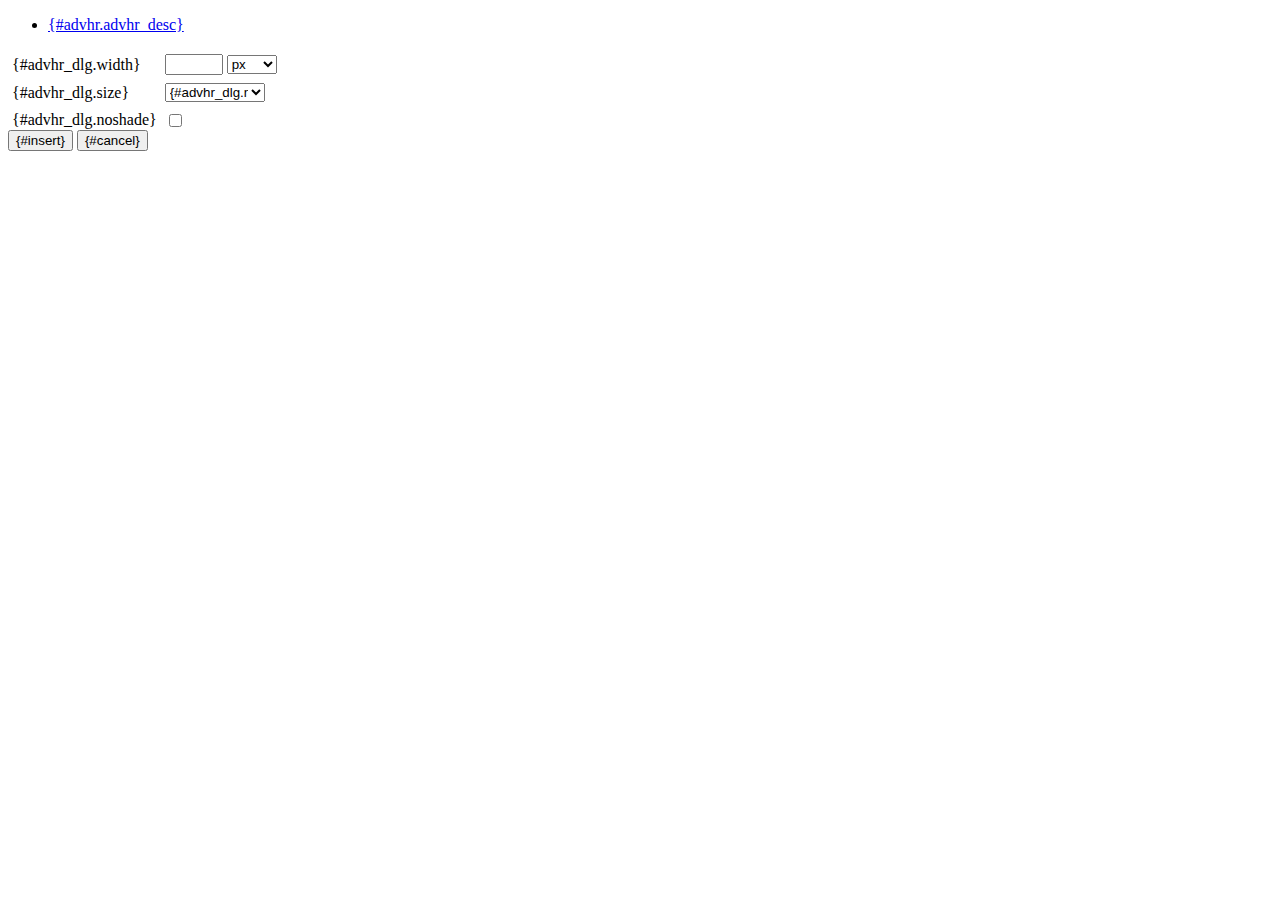
<file: dhotGroupNew30122015New/DhotGroupNew/jscripts/tiny_mce/plugins/advhr/rule.htm>
<!DOCTYPE html PUBLIC "-//W3C//DTD XHTML 1.0 Strict//EN" "http://www.w3.org/TR/xhtml1/DTD/xhtml1-strict.dtd">
<html xmlns="http://www.w3.org/1999/xhtml">
<head>
	<title>{#advhr.advhr_desc}</title>
	<script type="text/javascript" src="../../tiny_mce_popup.js"></script>
	<script type="text/javascript" src="js/rule.js"></script>
	<script type="text/javascript" src="../../utils/mctabs.js"></script>
	<script type="text/javascript" src="../../utils/form_utils.js"></script>
	<link href="css/advhr.css" rel="stylesheet" type="text/css" />
</head>
<body role="application">
<form onsubmit="AdvHRDialog.update();return false;" action="#">
	<div class="tabs">
		<ul>
			<li id="general_tab" class="current" aria-controls="general_panel"><span><a href="javascript:mcTabs.displayTab('general_tab','general_panel');" onmousedown="return false;">{#advhr.advhr_desc}</a></span></li>
		</ul>
	</div>

	<div class="panel_wrapper">
		<div id="general_panel" class="panel current">
			<table role="presentation" border="0" cellpadding="4" cellspacing="0">
                    <tr role="group" aria-labelledby="width_label">
                        <td><label id="width_label" for="width">{#advhr_dlg.width}</label></td>
                        <td class="nowrap">
                            <input id="width" name="width" type="text" value="" class="mceFocus" />
                            <span style="display:none;" id="width_unit_label">{#advhr_dlg.widthunits}</span>
                            <select name="width2" id="width2" aria-labelledby="width_unit_label">
                                <option value="">px</option>
                                <option value="%">%</option>
                            </select>
                        </td>
                    </tr>
                    <tr>
                        <td><label for="size">{#advhr_dlg.size}</label></td>
                        <td><select id="size" name="size">
                            <option value="">{#advhr_dlg.normal}</option>
                            <option value="1">1</option>
                            <option value="2">2</option>
                            <option value="3">3</option>
                            <option value="4">4</option>
                            <option value="5">5</option>
                        </select></td>
                    </tr>
                    <tr>
                        <td><label for="noshade">{#advhr_dlg.noshade}</label></td>
                        <td><input type="checkbox" name="noshade" id="noshade" class="radio" /></td>
                    </tr>
            </table>
		</div>
	</div>

	<div class="mceActionPanel">
		<input type="submit" id="insert" name="insert" value="{#insert}" />
		<input type="button" id="cancel" name="cancel" value="{#cancel}" onclick="tinyMCEPopup.close();" />
	</div>
</form>
</body>
</html>
</file>
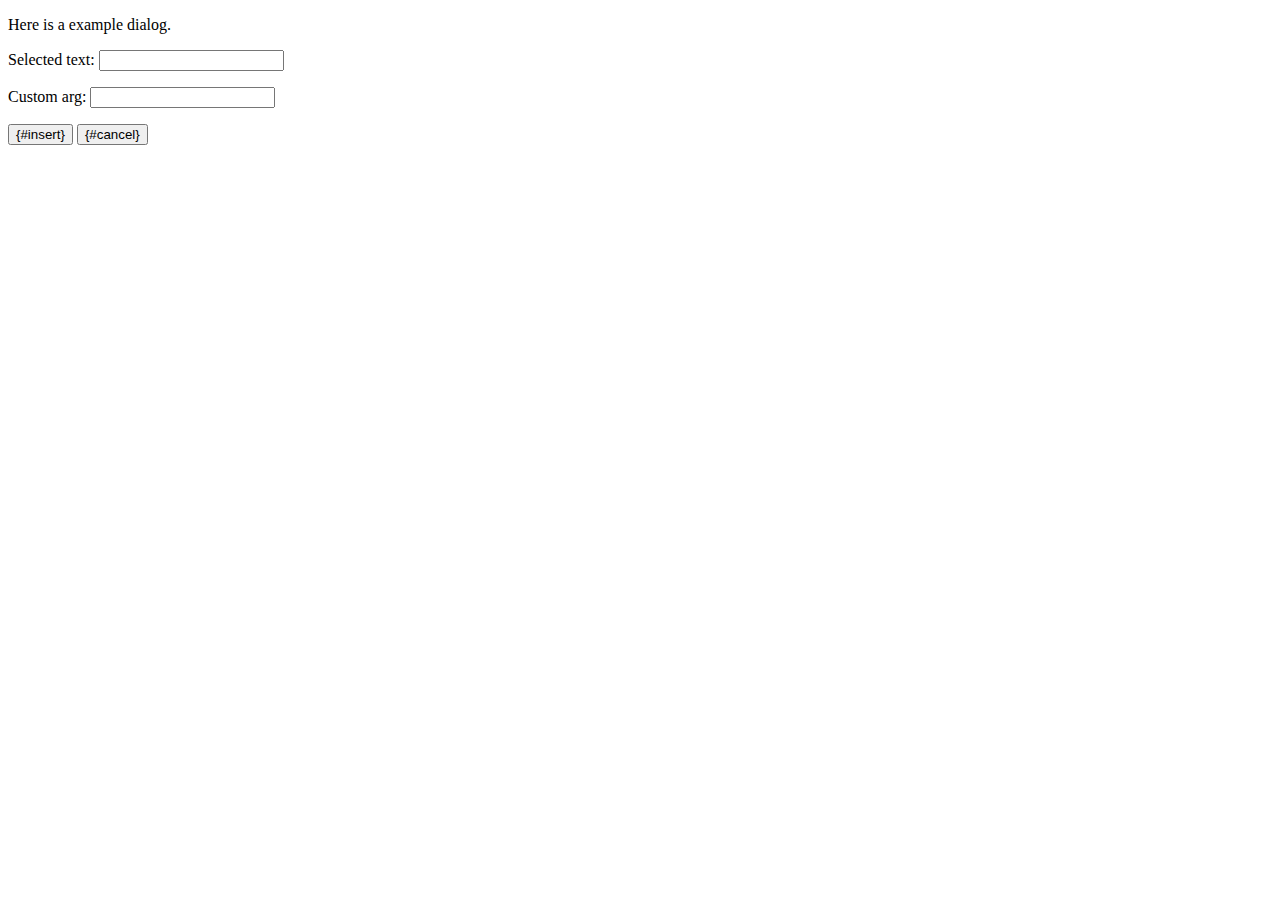
<file: dhotGroupNew30122015New/DhotGroupNew/jscripts/tiny_mce/plugins/example/dialog.htm>
<!DOCTYPE html PUBLIC "-//W3C//DTD XHTML 1.0 Strict//EN" "http://www.w3.org/TR/xhtml1/DTD/xhtml1-strict.dtd">
<html xmlns="http://www.w3.org/1999/xhtml">
<head>
	<title>{#example_dlg.title}</title>
	<script type="text/javascript" src="../../tiny_mce_popup.js"></script>
	<script type="text/javascript" src="js/dialog.js"></script>
</head>
<body>

<form onsubmit="ExampleDialog.insert();return false;" action="#">
	<p>Here is a example dialog.</p>
	<p>Selected text: <input id="someval" name="someval" type="text" class="text" /></p>
	<p>Custom arg: <input id="somearg" name="somearg" type="text" class="text" /></p>

	<div class="mceActionPanel">
		<input type="button" id="insert" name="insert" value="{#insert}" onclick="ExampleDialog.insert();" />
		<input type="button" id="cancel" name="cancel" value="{#cancel}" onclick="tinyMCEPopup.close();" />
	</div>
</form>

</body>
</html>
</file>
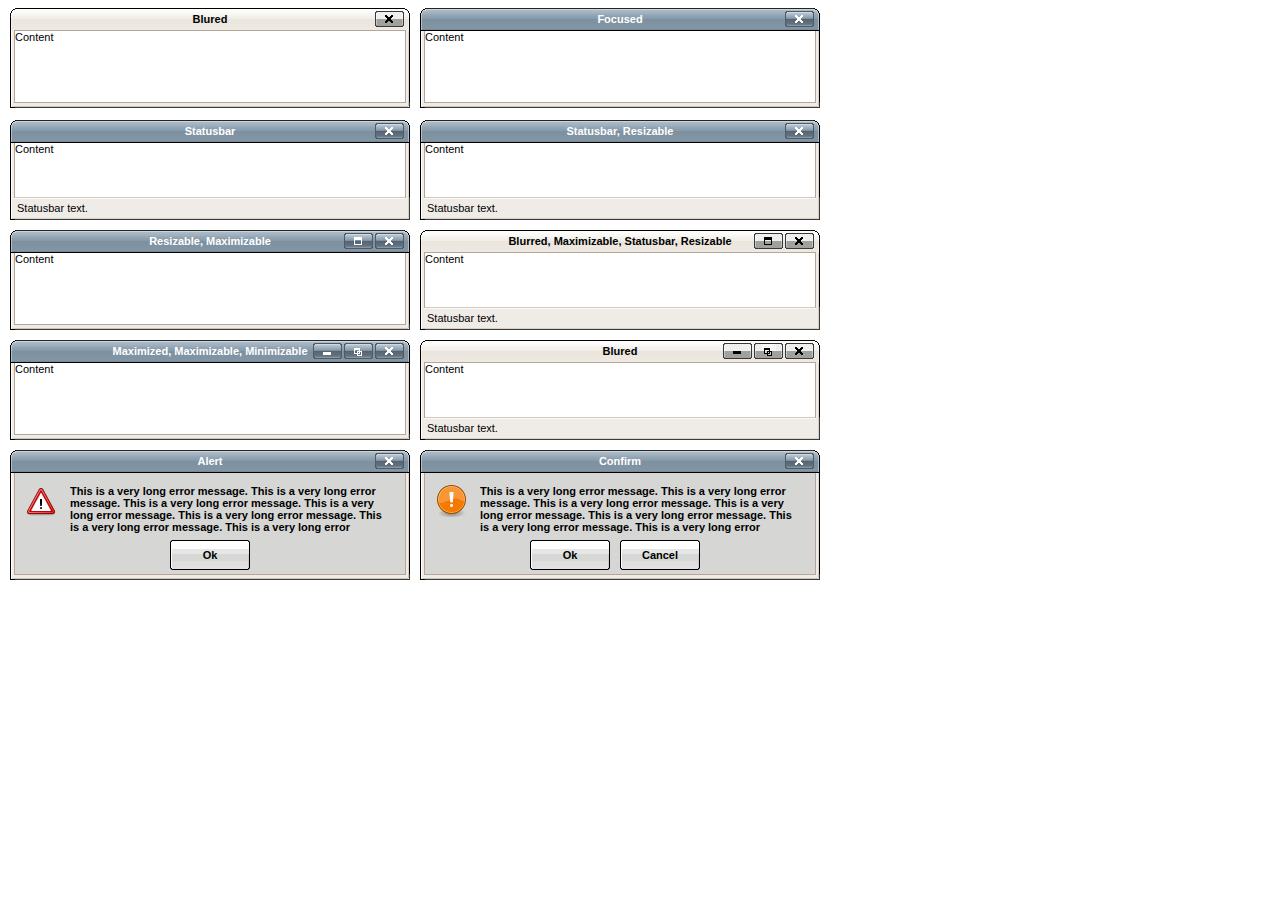
<file: dhotGroupNew30122015New/DhotGroupNew/jscripts/tiny_mce/plugins/inlinepopups/template.htm>
<!-- <!DOCTYPE html PUBLIC "-//W3C//DTD XHTML 1.0 Strict//EN" "http://www.w3.org/TR/xhtml1/DTD/xhtml1-strict.dtd"> -->
<html xmlns="http://www.w3.org/1999/xhtml">
<head>
<title>Template for dialogs</title>
<link rel="stylesheet" type="text/css" href="skins/clearlooks2/window.css" />
</head>
<body>

<div class="mceEditor">
	<div class="clearlooks2" style="width:400px; height:100px; left:10px;">
		<div class="mceWrapper">
			<div class="mceTop">
				<div class="mceLeft"></div>
				<div class="mceCenter"></div>
				<div class="mceRight"></div>
				<span>Blured</span>
			</div>

			<div class="mceMiddle">
				<div class="mceLeft"></div>
				<span>Content</span>
				<div class="mceRight"></div>
			</div>

			<div class="mceBottom">
				<div class="mceLeft"></div>
				<div class="mceCenter"></div>
				<div class="mceRight"></div>
				<span>Statusbar text.</span>
			</div>

			<a class="mceMove" href="#"></a>
			<a class="mceMin" href="#"></a>
			<a class="mceMax" href="#"></a>
			<a class="mceMed" href="#"></a>
			<a class="mceClose" href="#"></a>
			<a class="mceResize mceResizeN" href="#"></a>
			<a class="mceResize mceResizeS" href="#"></a>
			<a class="mceResize mceResizeW" href="#"></a>
			<a class="mceResize mceResizeE" href="#"></a>
			<a class="mceResize mceResizeNW" href="#"></a>
			<a class="mceResize mceResizeNE" href="#"></a>
			<a class="mceResize mceResizeSW" href="#"></a>
			<a class="mceResize mceResizeSE" href="#"></a>
		</div>
	</div>

	<div class="clearlooks2" style="width:400px; height:100px; left:420px;">
		<div class="mceWrapper mceMovable mceFocus">
			<div class="mceTop">
				<div class="mceLeft"></div>
				<div class="mceCenter"></div>
				<div class="mceRight"></div>
				<span>Focused</span>
			</div>

			<div class="mceMiddle">
				<div class="mceLeft"></div>
				<span>Content</span>
				<div class="mceRight"></div>
			</div>

			<div class="mceBottom">
				<div class="mceLeft"></div>
				<div class="mceCenter"></div>
				<div class="mceRight"></div>
				<span>Statusbar text.</span>
			</div>

			<a class="mceMove" href="#"></a>
			<a class="mceMin" href="#"></a>
			<a class="mceMax" href="#"></a>
			<a class="mceMed" href="#"></a>
			<a class="mceClose" href="#"></a>
			<a class="mceResize mceResizeN" href="#"></a>
			<a class="mceResize mceResizeS" href="#"></a>
			<a class="mceResize mceResizeW" href="#"></a>
			<a class="mceResize mceResizeE" href="#"></a>
			<a class="mceResize mceResizeNW" href="#"></a>
			<a class="mceResize mceResizeNE" href="#"></a>
			<a class="mceResize mceResizeSW" href="#"></a>
			<a class="mceResize mceResizeSE" href="#"></a>
		</div>
	</div>

	<div class="clearlooks2" style="width:400px; height:100px; left:10px; top:120px;">
		<div class="mceWrapper mceMovable mceFocus mceStatusbar">
			<div class="mceTop">
				<div class="mceLeft"></div>
				<div class="mceCenter"></div>
				<div class="mceRight"></div>
				<span>Statusbar</span>
			</div>

			<div class="mceMiddle">
				<div class="mceLeft"></div>
				<span>Content</span>
				<div class="mceRight"></div>
			</div>

			<div class="mceBottom">
				<div class="mceLeft"></div>
				<div class="mceCenter"></div>
				<div class="mceRight"></div>
				<span>Statusbar text.</span>
			</div>

			<a class="mceMove" href="#"></a>
			<a class="mceMin" href="#"></a>
			<a class="mceMax" href="#"></a>
			<a class="mceMed" href="#"></a>
			<a class="mceClose" href="#"></a>
			<a class="mceResize mceResizeN" href="#"></a>
			<a class="mceResize mceResizeS" href="#"></a>
			<a class="mceResize mceResizeW" href="#"></a>
			<a class="mceResize mceResizeE" href="#"></a>
			<a class="mceResize mceResizeNW" href="#"></a>
			<a class="mceResize mceResizeNE" href="#"></a>
			<a class="mceResize mceResizeSW" href="#"></a>
			<a class="mceResize mceResizeSE" href="#"></a>
		</div>
	</div>

	<div class="clearlooks2" style="width:400px; height:100px; left:420px; top:120px;">
		<div class="mceWrapper mceMovable mceFocus mceStatusbar mceResizable">
			<div class="mceTop">
				<div class="mceLeft"></div>
				<div class="mceCenter"></div>
				<div class="mceRight"></div>
				<span>Statusbar, Resizable</span>
			</div>

			<div class="mceMiddle">
				<div class="mceLeft"></div>
				<span>Content</span>
				<div class="mceRight"></div>
			</div>

			<div class="mceBottom">
				<div class="mceLeft"></div>
				<div class="mceCenter"></div>
				<div class="mceRight"></div>
				<span>Statusbar text.</span>
			</div>

			<a class="mceMove" href="#"></a>
			<a class="mceMin" href="#"></a>
			<a class="mceMax" href="#"></a>
			<a class="mceMed" href="#"></a>
			<a class="mceClose" href="#"></a>
			<a class="mceResize mceResizeN" href="#"></a>
			<a class="mceResize mceResizeS" href="#"></a>
			<a class="mceResize mceResizeW" href="#"></a>
			<a class="mceResize mceResizeE" href="#"></a>
			<a class="mceResize mceResizeNW" href="#"></a>
			<a class="mceResize mceResizeNE" href="#"></a>
			<a class="mceResize mceResizeSW" href="#"></a>
			<a class="mceResize mceResizeSE" href="#"></a>
		</div>
	</div>

	<div class="clearlooks2" style="width:400px; height:100px; left:10px; top:230px;">
		<div class="mceWrapper mceMovable mceFocus mceResizable mceMaximizable">
			<div class="mceTop">
				<div class="mceLeft"></div>
				<div class="mceCenter"></div>
				<div class="mceRight"></div>
				<span>Resizable, Maximizable</span>
			</div>

			<div class="mceMiddle">
				<div class="mceLeft"></div>
				<span>Content</span>
				<div class="mceRight"></div>
			</div>

			<div class="mceBottom">
				<div class="mceLeft"></div>
				<div class="mceCenter"></div>
				<div class="mceRight"></div>
				<span>Statusbar text.</span>
			</div>

			<a class="mceMove" href="#"></a>
			<a class="mceMin" href="#"></a>
			<a class="mceMax" href="#"></a>
			<a class="mceMed" href="#"></a>
			<a class="mceClose" href="#"></a>
			<a class="mceResize mceResizeN" href="#"></a>
			<a class="mceResize mceResizeS" href="#"></a>
			<a class="mceResize mceResizeW" href="#"></a>
			<a class="mceResize mceResizeE" href="#"></a>
			<a class="mceResize mceResizeNW" href="#"></a>
			<a class="mceResize mceResizeNE" href="#"></a>
			<a class="mceResize mceResizeSW" href="#"></a>
			<a class="mceResize mceResizeSE" href="#"></a>
		</div>
	</div>

	<div class="clearlooks2" style="width:400px; height:100px; left:420px; top:230px;">
		<div class="mceWrapper mceMovable mceStatusbar mceResizable mceMaximizable">
			<div class="mceTop">
				<div class="mceLeft"></div>
				<div class="mceCenter"></div>
				<div class="mceRight"></div>
				<span>Blurred, Maximizable, Statusbar, Resizable</span>
			</div>

			<div class="mceMiddle">
				<div class="mceLeft"></div>
				<span>Content</span>
				<div class="mceRight"></div>
			</div>

			<div class="mceBottom">
				<div class="mceLeft"></div>
				<div class="mceCenter"></div>
				<div class="mceRight"></div>
				<span>Statusbar text.</span>
			</div>

			<a class="mceMove" href="#"></a>
			<a class="mceMin" href="#"></a>
			<a class="mceMax" href="#"></a>
			<a class="mceMed" href="#"></a>
			<a class="mceClose" href="#"></a>
			<a class="mceResize mceResizeN" href="#"></a>
			<a class="mceResize mceResizeS" href="#"></a>
			<a class="mceResize mceResizeW" href="#"></a>
			<a class="mceResize mceResizeE" href="#"></a>
			<a class="mceResize mceResizeNW" href="#"></a>
			<a class="mceResize mceResizeNE" href="#"></a>
			<a class="mceResize mceResizeSW" href="#"></a>
			<a class="mceResize mceResizeSE" href="#"></a>
		</div>
	</div>

	<div class="clearlooks2" style="width:400px; height:100px; left:10px; top:340px;">
		<div class="mceWrapper mceMovable mceFocus mceResizable mceMaximized mceMinimizable mceMaximizable">
			<div class="mceTop">
				<div class="mceLeft"></div>
				<div class="mceCenter"></div>
				<div class="mceRight"></div>
				<span>Maximized, Maximizable, Minimizable</span>
			</div>

			<div class="mceMiddle">
				<div class="mceLeft"></div>
				<span>Content</span>
				<div class="mceRight"></div>
			</div>

			<div class="mceBottom">
				<div class="mceLeft"></div>
				<div class="mceCenter"></div>
				<div class="mceRight"></div>
				<span>Statusbar text.</span>
			</div>

			<a class="mceMove" href="#"></a>
			<a class="mceMin" href="#"></a>
			<a class="mceMax" href="#"></a>
			<a class="mceMed" href="#"></a>
			<a class="mceClose" href="#"></a>
			<a class="mceResize mceResizeN" href="#"></a>
			<a class="mceResize mceResizeS" href="#"></a>
			<a class="mceResize mceResizeW" href="#"></a>
			<a class="mceResize mceResizeE" href="#"></a>
			<a class="mceResize mceResizeNW" href="#"></a>
			<a class="mceResize mceResizeNE" href="#"></a>
			<a class="mceResize mceResizeSW" href="#"></a>
			<a class="mceResize mceResizeSE" href="#"></a>
		</div>
	</div>

	<div class="clearlooks2" style="width:400px; height:100px; left:420px; top:340px;">
		<div class="mceWrapper mceMovable mceStatusbar mceResizable mceMaximized mceMinimizable mceMaximizable">
			<div class="mceTop">
				<div class="mceLeft"></div>
				<div class="mceCenter"></div>
				<div class="mceRight"></div>
				<span>Blured</span>
			</div>

			<div class="mceMiddle">
				<div class="mceLeft"></div>
				<span>Content</span>
				<div class="mceRight"></div>
			</div>

			<div class="mceBottom">
				<div class="mceLeft"></div>
				<div class="mceCenter"></div>
				<div class="mceRight"></div>
				<span>Statusbar text.</span>
			</div>

			<a class="mceMove" href="#"></a>
			<a class="mceMin" href="#"></a>
			<a class="mceMax" href="#"></a>
			<a class="mceMed" href="#"></a>
			<a class="mceClose" href="#"></a>
			<a class="mceResize mceResizeN" href="#"></a>
			<a class="mceResize mceResizeS" href="#"></a>
			<a class="mceResize mceResizeW" href="#"></a>
			<a class="mceResize mceResizeE" href="#"></a>
			<a class="mceResize mceResizeNW" href="#"></a>
			<a class="mceResize mceResizeNE" href="#"></a>
			<a class="mceResize mceResizeSW" href="#"></a>
			<a class="mceResize mceResizeSE" href="#"></a>
		</div>
	</div>

	<div class="clearlooks2" style="width:400px; height:130px; left:10px; top:450px;">
		<div class="mceWrapper mceMovable mceFocus mceModal mceAlert">
			<div class="mceTop">
				<div class="mceLeft"></div>
				<div class="mceCenter"></div>
				<div class="mceRight"></div>
				<span>Alert</span>
			</div>

			<div class="mceMiddle">
				<div class="mceLeft"></div>
				<span>
					This is a very long error message. This is a very long error message.
					This is a very long error message. This is a very long error message.
					This is a very long error message. This is a very long error message.
					This is a very long error message. This is a very long error message.
					This is a very long error message. This is a very long error message.
					This is a very long error message. This is a very long error message.
				</span>
				<div class="mceRight"></div>
				<div class="mceIcon"></div>
			</div>

			<div class="mceBottom">
				<div class="mceLeft"></div>
				<div class="mceCenter"></div>
				<div class="mceRight"></div>
			</div>

			<a class="mceMove" href="#"></a>
			<a class="mceButton mceOk" href="#">Ok</a>
			<a class="mceClose" href="#"></a>
		</div>
	</div>

	<div class="clearlooks2" style="width:400px; height:130px; left:420px; top:450px;">
		<div class="mceWrapper mceMovable mceFocus mceModal mceConfirm">
			<div class="mceTop">
				<div class="mceLeft"></div>
				<div class="mceCenter"></div>
				<div class="mceRight"></div>
				<span>Confirm</span>
			</div>

			<div class="mceMiddle">
				<div class="mceLeft"></div>
				<span>
					This is a very long error message. This is a very long error message.
					This is a very long error message. This is a very long error message.
					This is a very long error message. This is a very long error message.
					This is a very long error message. This is a very long error message.
					This is a very long error message. This is a very long error message.
					This is a very long error message. This is a very long error message.
					</span>
				<div class="mceRight"></div>
				<div class="mceIcon"></div>
			</div>

			<div class="mceBottom">
				<div class="mceLeft"></div>
				<div class="mceCenter"></div>
				<div class="mceRight"></div>
			</div>

			<a class="mceMove" href="#"></a>
			<a class="mceButton mceOk" href="#">Ok</a>
			<a class="mceButton mceCancel" href="#">Cancel</a>
			<a class="mceClose" href="#"></a>
		</div>
	</div>
</div>

</body>
</html>
</file>
<file: dhotGroupNew30122015New/DhotGroupNew/jscripts/tiny_mce/plugins/advhr/css/advhr.css>
input.radio {border:1px none #000; background:transparent; vertical-align:middle;}
.panel_wrapper div.current {height:80px;}
#width {width:50px; vertical-align:middle;}
#width2 {width:50px; vertical-align:middle;}
#size {width:100px;}
</file>
<file: dhotGroupNew30122015New/DhotGroupNew/jscripts/tiny_mce/plugins/inlinepopups/skins/clearlooks2/window.css>
/* Clearlooks 2 */

/* Reset */
.clearlooks2, .clearlooks2 div, .clearlooks2 span, .clearlooks2 a {vertical-align:baseline; text-align:left; position:absolute; border:0; padding:0; margin:0; background:transparent; font-family:Arial,Verdana; font-size:11px; color:#000; text-decoration:none; font-weight:normal; width:auto; height:auto; overflow:hidden; display:block}

/* General */
.clearlooks2 {position:absolute; direction:ltr}
.clearlooks2 .mceWrapper {position:static}
.mceEventBlocker {position:fixed; left:0; top:0; background:url(img/horizontal.gif) no-repeat 0 -75px; width:100%; height:100%}
.clearlooks2 .mcePlaceHolder {border:1px solid #000; background:#888; top:0; left:0; opacity:0.5; -ms-filter:'alpha(opacity=50)'; filter:alpha(opacity=50)}
.clearlooks2_modalBlocker {position:fixed; left:0; top:0; width:100%; height:100%; background:#FFF; opacity:0.6; -ms-filter:'alpha(opacity=60)'; filter:alpha(opacity=60); display:none}

/* Top */
.clearlooks2 .mceTop, .clearlooks2 .mceTop div {top:0; width:100%; height:23px}
.clearlooks2 .mceTop .mceLeft {width:6px; background:url(img/corners.gif)}
.clearlooks2 .mceTop .mceCenter {right:6px; width:100%; height:23px; background:url(img/horizontal.gif) 12px 0; clip:rect(auto auto auto 12px)}
.clearlooks2 .mceTop .mceRight {right:0; width:6px; height:23px; background:url(img/corners.gif) -12px 0}
.clearlooks2 .mceTop span {width:100%; text-align:center; vertical-align:middle; line-height:23px; font-weight:bold}
.clearlooks2 .mceFocus .mceTop .mceLeft {background:url(img/corners.gif) -6px 0}
.clearlooks2 .mceFocus .mceTop .mceCenter {background:url(img/horizontal.gif) 0 -23px}
.clearlooks2 .mceFocus .mceTop .mceRight {background:url(img/corners.gif) -18px 0}
.clearlooks2 .mceFocus .mceTop span {color:#FFF}

/* Middle */
.clearlooks2 .mceMiddle, .clearlooks2 .mceMiddle div {top:0}
.clearlooks2 .mceMiddle {width:100%; height:100%; clip:rect(23px auto auto auto)}
.clearlooks2 .mceMiddle .mceLeft {left:0; width:5px; height:100%; background:url(img/vertical.gif) -5px 0}
.clearlooks2 .mceMiddle span {top:23px; left:5px; width:100%; height:100%; background:#FFF}
.clearlooks2 .mceMiddle .mceRight {right:0; width:5px; height:100%; background:url(img/vertical.gif)}

/* Bottom */
.clearlooks2 .mceBottom, .clearlooks2 .mceBottom div {height:6px}
.clearlooks2 .mceBottom {left:0; bottom:0; width:100%}
.clearlooks2 .mceBottom div {top:0}
.clearlooks2 .mceBottom .mceLeft {left:0; width:5px; background:url(img/corners.gif) -34px -6px}
.clearlooks2 .mceBottom .mceCenter {left:5px; width:100%; background:url(img/horizontal.gif) 0 -46px}
.clearlooks2 .mceBottom .mceRight {right:0; width:5px; background: url(img/corners.gif) -34px 0}
.clearlooks2 .mceBottom span {display:none}
.clearlooks2 .mceStatusbar .mceBottom, .clearlooks2 .mceStatusbar .mceBottom div {height:23px}
.clearlooks2 .mceStatusbar .mceBottom .mceLeft {background:url(img/corners.gif) -29px 0}
.clearlooks2 .mceStatusbar .mceBottom .mceCenter {background:url(img/horizontal.gif) 0 -52px}
.clearlooks2 .mceStatusbar .mceBottom .mceRight {background:url(img/corners.gif) -24px 0}
.clearlooks2 .mceStatusbar .mceBottom span {display:block; left:7px; font-family:Arial, Verdana; font-size:11px; line-height:23px}

/* Actions */
.clearlooks2 a {width:29px; height:16px; top:3px;}
.clearlooks2 .mceClose {right:6px; background:url(img/buttons.gif) -87px 0}
.clearlooks2 .mceMin {display:none; right:68px; background:url(img/buttons.gif) 0 0}
.clearlooks2 .mceMed {display:none; right:37px; background:url(img/buttons.gif) -29px 0}
.clearlooks2 .mceMax {display:none; right:37px; background:url(img/buttons.gif) -58px 0}
.clearlooks2 .mceMove {display:none;width:100%;cursor:move;background:url(img/corners.gif) no-repeat -100px -100px}
.clearlooks2 .mceMovable .mceMove {display:block}
.clearlooks2 .mceFocus .mceClose {right:6px; background:url(img/buttons.gif) -87px -16px}
.clearlooks2 .mceFocus .mceMin {right:68px; background:url(img/buttons.gif) 0 -16px}
.clearlooks2 .mceFocus .mceMed {right:37px; background:url(img/buttons.gif) -29px -16px}
.clearlooks2 .mceFocus .mceMax {right:37px; background:url(img/buttons.gif) -58px -16px}
.clearlooks2 .mceFocus .mceClose:hover {right:6px; background:url(img/buttons.gif) -87px -32px}
.clearlooks2 .mceFocus .mceClose:hover {right:6px; background:url(img/buttons.gif) -87px -32px}
.clearlooks2 .mceFocus .mceMin:hover {right:68px; background:url(img/buttons.gif) 0 -32px}
.clearlooks2 .mceFocus .mceMed:hover {right:37px; background:url(img/buttons.gif) -29px -32px}
.clearlooks2 .mceFocus .mceMax:hover {right:37px; background:url(img/buttons.gif) -58px -32px}

/* Resize */
.clearlooks2 .mceResize {top:auto; left:auto; display:none; width:5px; height:5px; background:url(img/horizontal.gif) no-repeat 0 -75px}
.clearlooks2 .mceResizable .mceResize {display:block}
.clearlooks2 .mceResizable .mceMin, .clearlooks2 .mceMax {display:none}
.clearlooks2 .mceMinimizable .mceMin {display:block}
.clearlooks2 .mceMaximizable .mceMax {display:block}
.clearlooks2 .mceMaximized .mceMed {display:block}
.clearlooks2 .mceMaximized .mceMax {display:none}
.clearlooks2 a.mceResizeN {top:0; left:0; width:100%; cursor:n-resize}
.clearlooks2 a.mceResizeNW {top:0; left:0; cursor:nw-resize}
.clearlooks2 a.mceResizeNE {top:0; right:0; cursor:ne-resize}
.clearlooks2 a.mceResizeW {top:0; left:0; height:100%; cursor:w-resize;}
.clearlooks2 a.mceResizeE {top:0; right:0; height:100%; cursor:e-resize}
.clearlooks2 a.mceResizeS {bottom:0; left:0; width:100%; cursor:s-resize}
.clearlooks2 a.mceResizeSW {bottom:0; left:0; cursor:sw-resize}
.clearlooks2 a.mceResizeSE {bottom:0; right:0; cursor:se-resize}

/* Alert/Confirm */
.clearlooks2 .mceButton {font-weight:bold; bottom:10px; width:80px; height:30px; background:url(img/button.gif); line-height:30px; vertical-align:middle; text-align:center; outline:0}
.clearlooks2 .mceMiddle .mceIcon {left:15px; top:35px; width:32px; height:32px}
.clearlooks2 .mceAlert .mceMiddle span, .clearlooks2 .mceConfirm .mceMiddle span {background:transparent;left:60px; top:35px; width:320px; height:50px; font-weight:bold; overflow:auto; white-space:normal}
.clearlooks2 a:hover {font-weight:bold;}
.clearlooks2 .mceAlert .mceMiddle, .clearlooks2 .mceConfirm .mceMiddle {background:#D6D7D5}
.clearlooks2 .mceAlert .mceOk {left:50%; top:auto; margin-left: -40px}
.clearlooks2 .mceAlert .mceIcon {background:url(img/alert.gif)}
.clearlooks2 .mceConfirm .mceOk {left:50%; top:auto; margin-left: -90px}
.clearlooks2 .mceConfirm .mceCancel {left:50%; top:auto}
.clearlooks2 .mceConfirm .mceIcon {background:url(img/confirm.gif)}

/* IE9 fixes */
.clearlooks2.ie9 .mceTop .mceCenter {clip:auto;}
.clearlooks2.ie9 .mceMiddle {clip:auto;}
.clearlooks2.ie9 .mceMiddle .mceLeft, .clearlooks2.ie9 .mceMiddle .mceRight {top: 23px;}
.clearlooks2.ie9 .mceAlert .mceMiddle span, .clearlooks2.ie9 .mceConfirm .mceMiddle span {top:13px;}
.clearlooks2.ie9 .mceModal .mceMiddle {top:23px}
.clearlooks2.ie9 .mceModal .mceMiddle .mceLeft, .clearlooks2.ie9 .mceModal .mceMiddle .mceRight {top: 0}
.clearlooks2.ie9 .mceMiddle .mceIcon {top:13px}
.clearlooks2.ie9 .mceTop .mceCenter {top:0; right:auto; left:6px; width:calc(100%-12px)}
</file>
